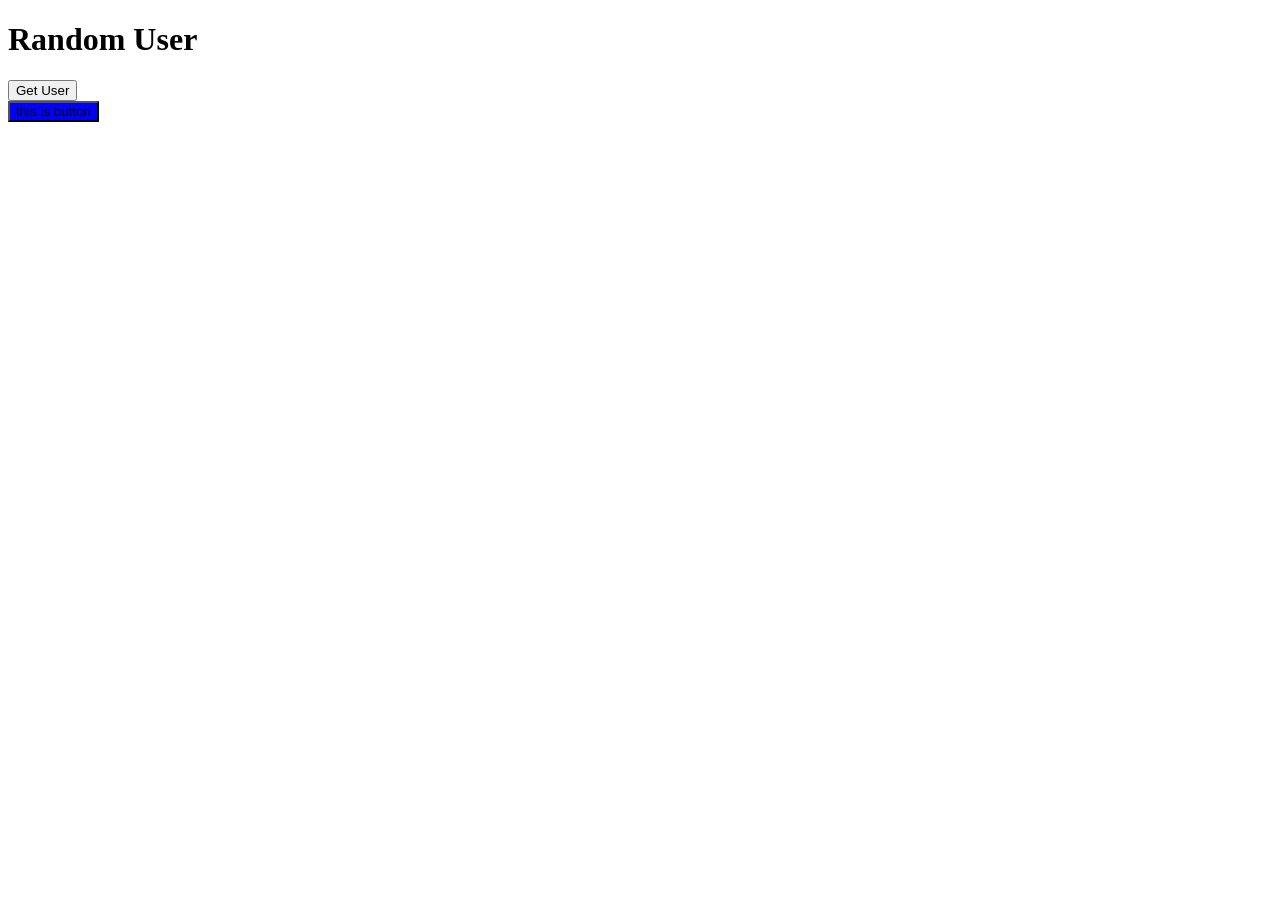
<file: demo-frontend/index.html>
<!DOCTYPE html>                
<html lang="en">
<head>
    <title>Fetch Demo</title>
</head>
<body>
    <h1>Random User</h1>
    <div id="main-div">
        <button id="btn">Get User</button>
        <div id="user"></div>
        <button id="deletebtn" style="color: rgb(0, 0, 0);background-color: blue;">this is button</button>
    </div>
    
    <script>
        document.getElementById("btn").addEventListener("click",async function() {
          
          const response = await fetch("logce");
          try{

            document.getElementById("user").innerText = "Fetching user...";
            console.log("Button clicked!");
            const data = await response.json();
            console.log(data);

            user.createInnerHTML = `
            <p>Id</p> ${data.id}
             <p>Name</p> ${data.name}
            `
          }
          catch{
            document.getElementById("user").innerHTML = "cant fetch user.....";
          }
          
        });
    </script>
</body>
</html>
</file>
